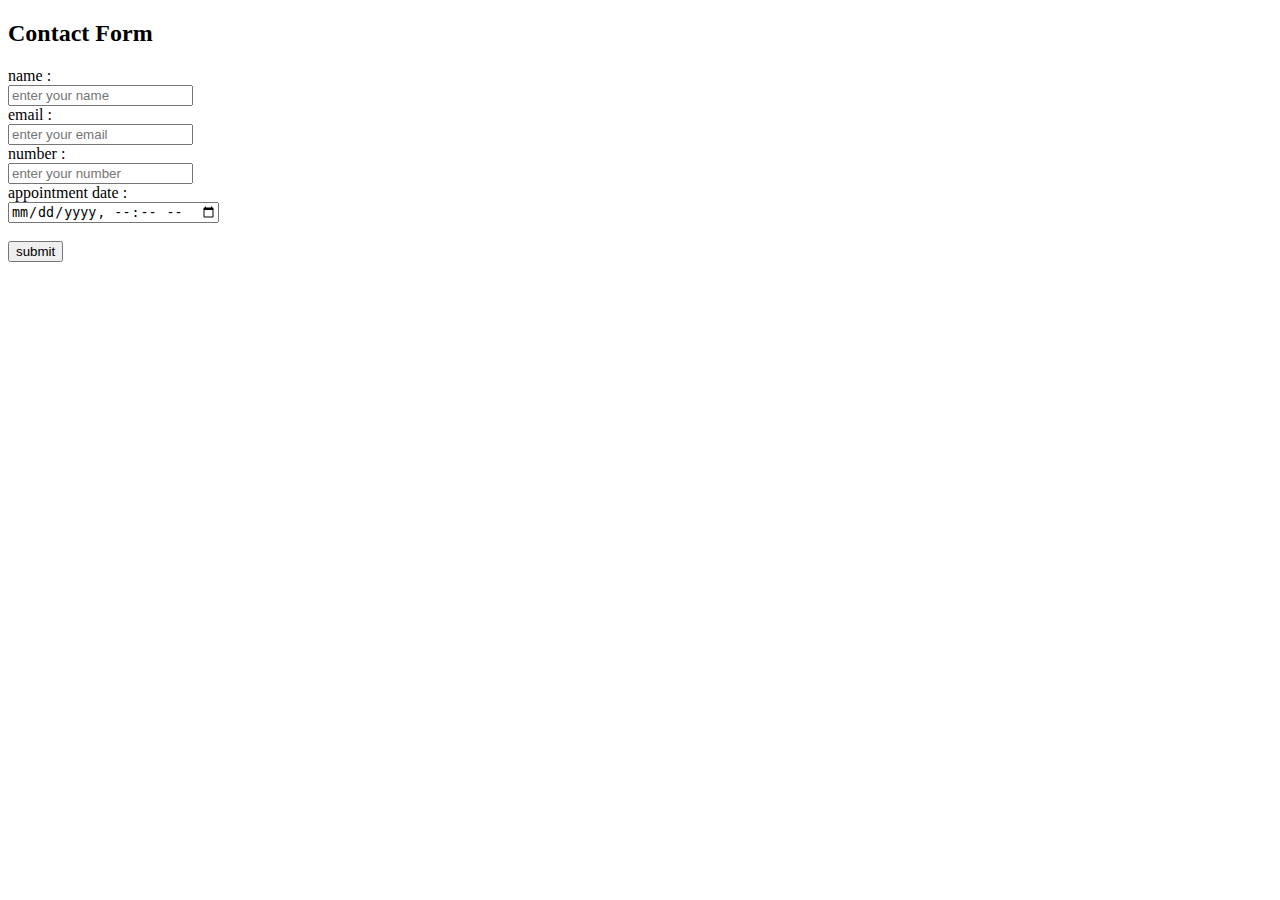
<file: sendEmail.html>
<!DOCTYPE html>
<html lang="en">
<head>
    <meta charset="UTF-8">
    <meta name="viewport" content="width=device-width, initial-scale=1.0">
    <title>PHP - Hello, World!</title>
</head>
<body>
    <div class=form"">
     <h2>Contact Form</h2>
     <form action="https://formsubmit.co/rk6612262@gmail.com" method="post"><!--"foheke"onsubmit="sendEmail(); reset(); return false;"-->
         <span>name : </span><br>
         <input type="text" name="name" placeholder="enter your name" class="box" required><br>
         <span>email : </span><br>
         <input type="email" name="email" placeholder="enter your email" class="box" required><br>
         <span>number : </span><br>
         <input type="number" name="number" placeholder="enter your number" class="box" required><br>
         <span>appointment date : </span><br>
         <input type="datetime-local" name="date" class="box">
         <br><br>
         <button type="submit" onclick="sendEmail()">submit</button>
      </form>
    </div>
    <script src="https://smtpjs.com/v3/smtp.js"></script>
     <script>
          function sendEmail(){
            let name = document.getElementById("name").value;
            let email = document.getElementById("email").value;
            let number = document.getElementById("number").value;
            let datetime = document.getElementById("datetime").value;

            let body = "name : " + name + "<br/> email : " + email + "<br/> number : " + number + "<br/> datetime : " + datetime;
            console.log(body);

            Email.send({
                SecureToken : "f8dde3d4-14eb-4312-ac42-3fecbbd23a6b",
                /*Host : "smtp.gmail.com",
                Username : "rashidiqbalbih@gmail.com",
                Password : "B5CA884C5154287C3FDA141D648EE8376282",*/
                To : 'rk6612262@gmail.com',
                From : "rashidiqbalbih@gmail.com",
                Subject : "For Booking Appointment",
                Body : body
              }).then(
               message => alert(message)
               );
             }
     </script>
    
</body>
</html>
</file>
